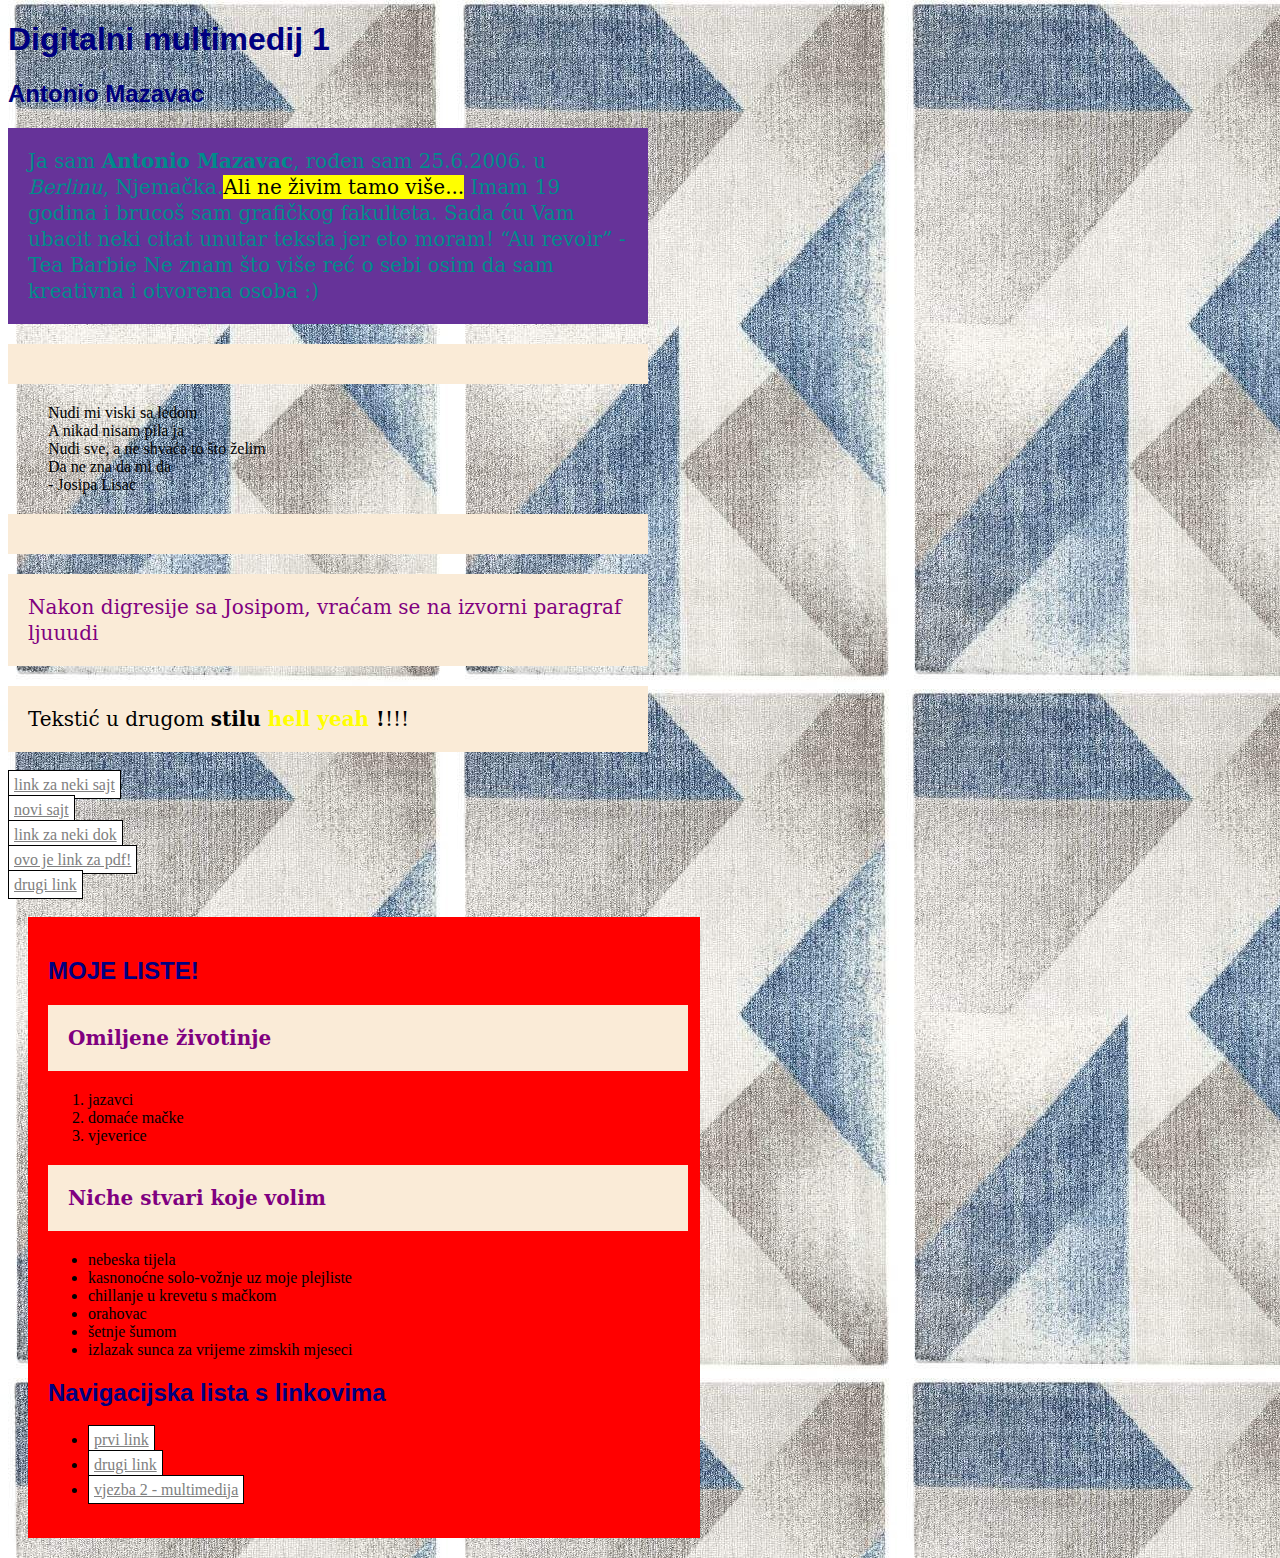
<file: index.html>
<!DOCTYPE html>
<html>
<head>
    <title>Antonio Mazavac - moj html dokument</title>
	     <link rel="stylesheet" href="stil.css"/>
</head>
<body class="pozadina">
    <h1>Digitalni multimedij 1</h1>
	<h2>Antonio Mazavac</h2>
	<p class="paragraf_2">Ja sam <b>Antonio Mazavac</b>, rođen sam 25.6.2006. u <i>Berlinu</i>, Njemačka.<mark>Ali ne živim tamo više...</mark> Imam 19 godina i brucoš sam grafičkog fakulteta.
	Sada ću Vam ubacit neki citat unutar teksta jer eto moram! <q>Au revoir</q> - Tea Barbie 
	Ne znam što više reć o sebi osim da sam kreativna i otvorena osoba :) 
	</p>
	<p>
	<blockquote>
	Nudi mi viski sa ledom <br>
    A nikad nisam pila ja <br>
    Nudi sve, a ne shvaća to što želim <br>
    Da ne zna da mi da <br>
	                            - Josipa Lisac
	</blockquote> </p>
	<p>Nakon digresije sa Josipom, vraćam se na izvorni paragraf ljuuudi</p>
	<p style="color: black;">Tekstić u drugom <b>stilu <span> hell yeah </span>!</b>!!!</p>
	
	<a href="https://genius.com/Josipa-lisac-ne-prepoznajem-ga-lyrics">link za neki sajt</a> <br>
	<a href="https://genius.com/Josipa-lisac-da-li-sam-ti-ikad-rekla-da-te-volim-lyrics"> novi sajt</a> <br>
	<a href="VJEZBA ZA HTML!.html"> link za neki dok</a> <br>
	<a href="dokument/nadogradnja pozadine.pdf"> ovo je link za pdf!</a> <br>
	<a href="dokument/Popularna pirotehnika.pdf"> drugi link </a>
	<div class="novi_blok">
	
	<h2>MOJE LISTE!</h2>
	<p><b>Omiljene životinje</b></p>
	<ol>
	   <li>jazavci</li>
	   <li>domaće mačke</li>
	   <li>vjeverice</li>
	</ol>
	<p><b>Niche stvari koje volim</b></p>
	<ul>
	<li>nebeska tijela</li>
	<li>kasnonoćne solo-vožnje uz moje plejliste</li>
	<li>chillanje u krevetu s mačkom</li>
	<li>orahovac</li>
	<li>šetnje šumom</li>
	<li>izlazak sunca za vrijeme zimskih mjeseci</li>
	</ul>
	<h2>Navigacijska lista s linkovima</h2>
	<nav>
	    <ul>
		   <li><a href="#">prvi link</a></li>
		   <li><a href="#">drugi link</a></li>
		   <li><a href="vjezba2programiranje.html">vjezba 2 - multimedija</a></li>
		</ul>
	</nav>
	</div>
</body>
</html>
</file>
<file: stil.css>
@charset "utf-8";
/*CSS Document*/
p {
	color: purple;
	font-family: Constantia, "Lucida Bright", "DejaVu Serif", Georgia, "serif";
	font-size: 20px;
	line-height: 26px;
	width: 600px;
	background-color: antiquewhite;
	padding: 20px; 
}
.paragraf_2{color: darkcyan; background-color: rebeccapurple; }
.novi_blok{
	background-color: red;
	padding:20px;
	margin: 20px;
	width: 50%;
}
h1, h2 {
	font-family: Gotham, "Helvetica Heue", Helvetica, Arial, "sans-serif";
	color: navy;
}

span {color: yellow;}
.pozadina {
	background-image: url("SLIKE/download.jpg")
}
.drugapozadina {
	background-color: darkgray;
}
a:link {
	 color: gray;
	 background-color: white;
	 padding: 5px;
	 line-height: 25px;
	 border:1px solid #000000;
}
a:hover{
	background-color: blue;
}
img {
	height: 400px;
}
</file>
